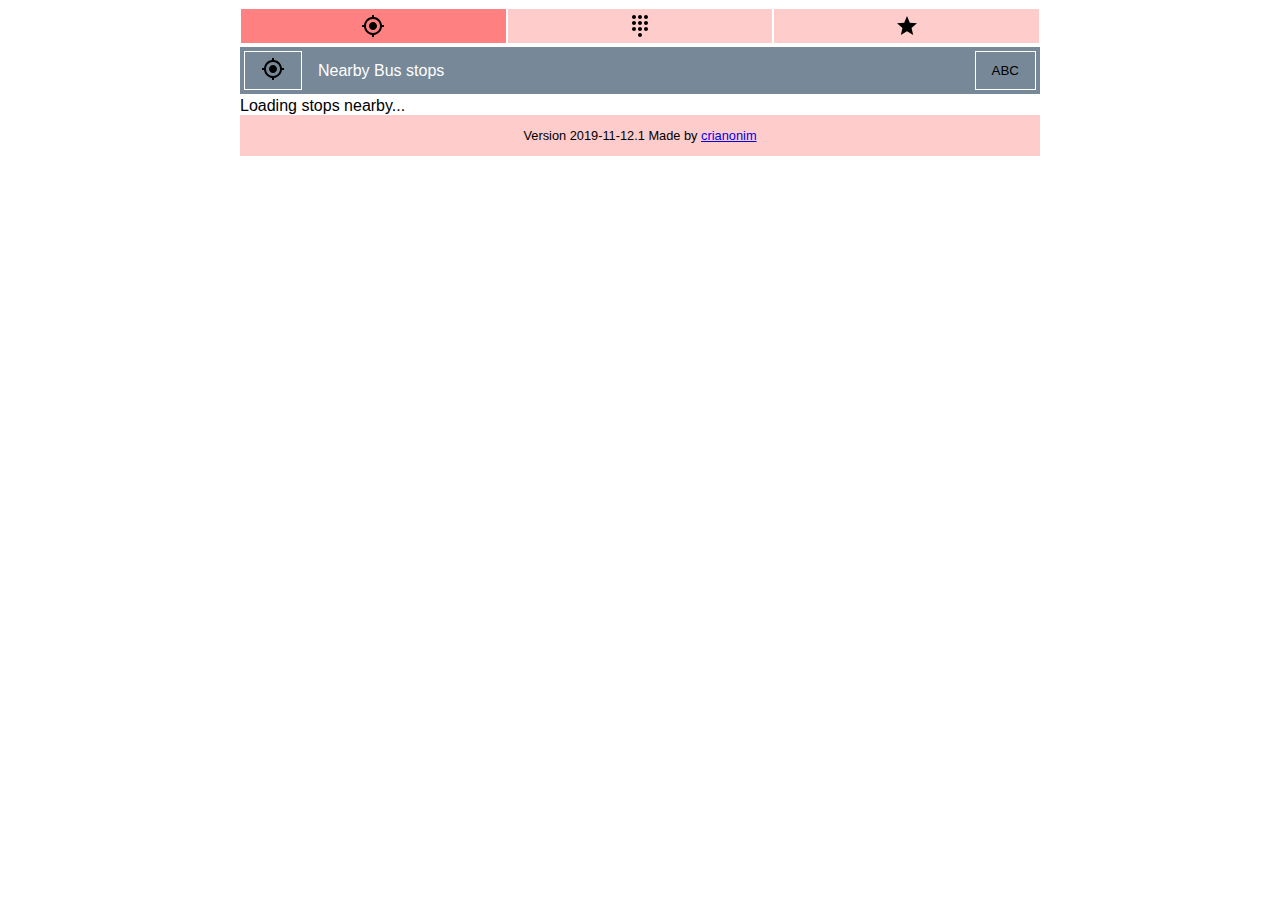
<file: index.html>
<!DOCTYPE html>
<html lang="en">
  <head>
    <meta charset="UTF-8" />
    <meta name="viewport" content="width=device-width, initial-scale=1.0" />
    <meta http-equiv="X-UA-Compatible" content="ie=edge" />
    <title>BusLonBus 0.1</title>
    <link rel="stylesheet" href="style.css" />
    <link rel="shortcut icon" href="favicon.ico" type="image/x-icon"/>
    <link rel="manifest" href="manifest.json">
    <script type="module" src="index.js"></script>
    <script>
      if ('serviceWorker' in navigator){
        navigator.serviceWorker.register('/sw.js')
         .then(()=>{
           console.log("Service worker registered");
         })
      }
    </script>
  </head>
  <body>
    <div id="app">
      <nav>
        <ul class="tabs">
          <li class="tab"><img src="img/gps.svg" ></li>
          <li class="tab tab-active"><img src="img/dial.svg" ></li>
          <li class="tab"><img src="img/star.svg" ></li>
        </ul>
      </nav>
      <div id="arrivals"></div>

      <div class="tab-item" id="around">
        <div class="around">
          <div class="around-header flex-row flex-stretch" >
            <button class="nearby-btn">
             <img src="img/gps.svg" >
            </button>
            <span class="flex-grow flex-align-self-center"> Nearby Bus stops </span>
            <button class="sort-ABC">
                ABC
               </button>
          </div>
          <div class="around-list"></div>
        </div>
      </div>
      <div class="tab-item" id="smsCode">
        <div id="smsCodeToggle">SMS Code Dial</div>
        <div id="code">
          <div id="code1"></div>
          <div id="code2"></div>
          <div id="code3"></div>
          <div id="code4"></div>
          <div id="code5"></div>
        </div>
        <div id="digits">
          <div class="digit">1</div>
          <div class="digit">2</div>
          <div class="digit">3</div>
          <div class="digit">4</div>
          <div class="digit">5</div>
          <div class="digit">6</div>
          <div class="digit">7</div>
          <div class="digit">8</div>
          <div class="digit">9</div>
          <div class="digit">&lt;</div>
          <div class="digit">0</div>
          <div class="digit">X</div>
        </div>
      </div>

      <div id="starred" class="tab-item">
        <div class="around-header">Stars</div>
        <div class="stops-list"></div>
      </div>
      <footer>Version 2019-11-12.1 Made by <a href="https://github.com/crianonim">crianonim</a></footer>
    </div>

    <div id="console"></div>

    <template id="template-results">
      <div class="results">
        <div class="stop-info">
          <div class="stop-title-line">
            <div class="letter"></div>
            <div class="stop-title-text">
              <span>
                <span class="stop-name"></span>
                <span class="make-favourite"> &#x2605; </span>
              </span>
              <span class="stop-towards"></span>
            </div>
            <div class="close-stop-btn"><img src="img/cancel.svg" > </div>
          </div>
          <div class="lines"></div>
          <div class="update-info">
            <span class="update-info-content">
              <span>Updated at <span class="updated-at"></span></span>
              <span class="updated-ago"></span> ago.
            </span>
            <span class="button update centered-flex"><img src="img/update.svg" ></span>
          </div>
        </div>
        <!-- stop-info-->
        <div class="arrivals"></div>
      </div>
      <!--results-->
    </template>

    <template id="template-arrival">
      <div class="arrival">
        <span class="arrival-time"> </span>
        <span class="time-to-station"></span>
        <span class="line-name"></span>
        <span class="destination"></span>
      </div>
    </template>
  </body>
</html>
</file>
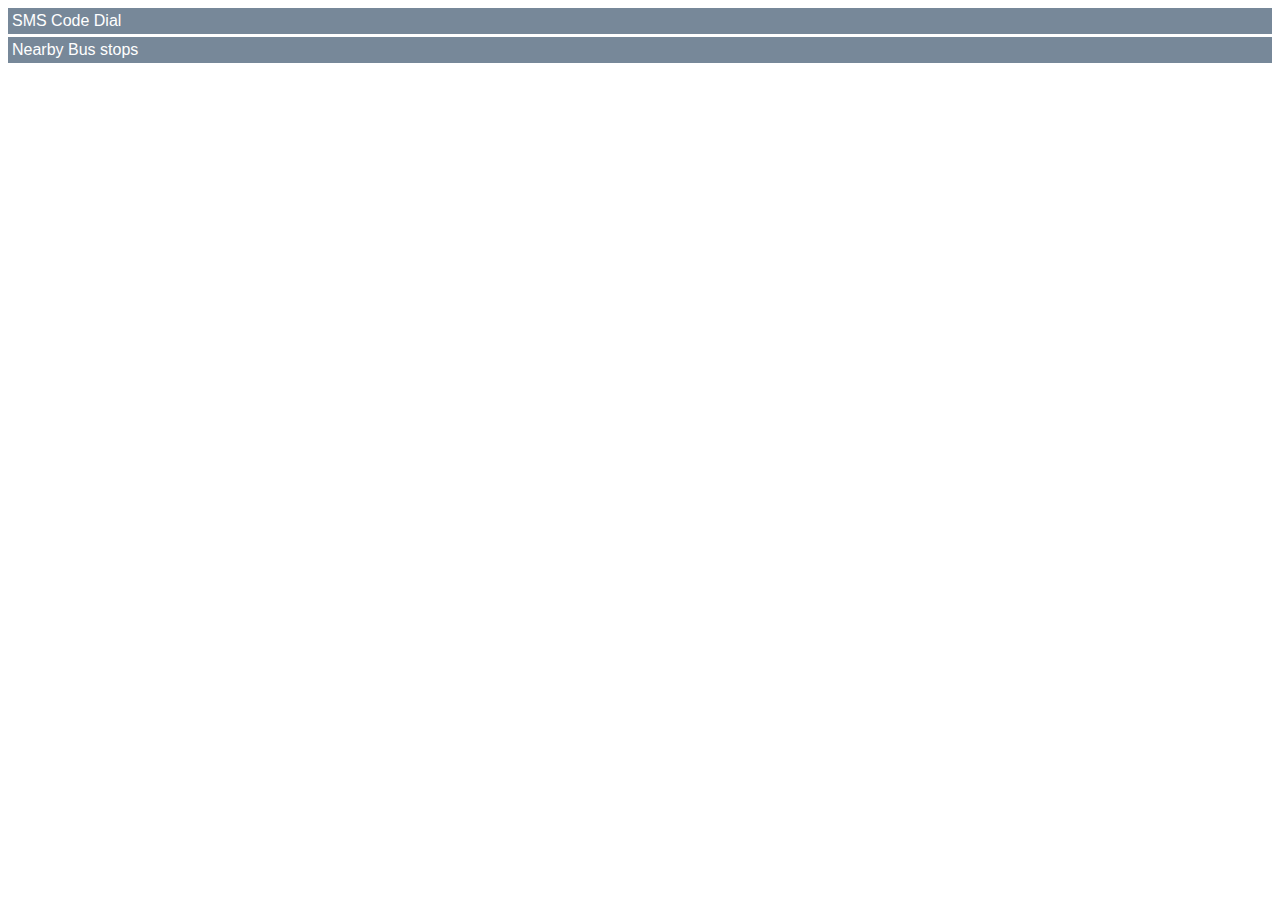
<file: plain/index.html>
<!DOCTYPE html>
<html lang="en">
  <head>
    <meta charset="UTF-8" />
    <meta name="viewport" content="width=device-width, initial-scale=1.0" />
    <meta http-equiv="X-UA-Compatible" content="ie=edge" />
    <title>BusLonBus</title>
    <script type="module" src="index.js"></script>
    <link rel="stylesheet" href="style.css" />
  </head>
  <body>
    <div id="app">
      <div id="smsCode">
        <div id="smsCodeToggle">SMS Code Dial</div>
        <div id="code" class="hidden">
          <div id="code1"></div>
          <div id="code2"></div>
          <div id="code3"></div>
          <div id="code4"></div>
          <div id="code5"></div>
        </div>
        <div id="digits" class="hidden">
          <div class="digit">1</div>
          <div class="digit">2</div>
          <div class="digit">3</div>
          <div class="digit">4</div>
          <div class="digit">5</div>
          <div class="digit">6</div>
          <div class="digit">7</div>
          <div class="digit">8</div>
          <div class="digit">9</div>
          <div class="digit">&lt;</div>
          <div class="digit">0</div>
          <div class="digit">X</div>
        </div>
      </div>
      <div id="arrivals"></div>
      <div id="around">
        <div class="around">
          <div class="around-header">Nearby Bus stops</div>
        </div>
      </div>
    </div>
    <div id="console"></div>
    
    
    <template id="template-stop">
      <div class="stop" data-stop-id="">
        <span class="letter"></span>
        <div class="stop-main-info">
          <span>
            <span class="stop-name"></span>
            <span class="stop-towards"></span>
          </span>
          <span class="stop-lines"></span>
        </div>
      </div>
    </template>

    <template id="template-results">
      <div class="results">
        <div class="stop-info">
          <div class="stop-title-line">
            <span class="letter"></span>
            <div class="stop-title-text">
              <span><span class="stop-name"></span> <span  class="make-favourite"> + </span></span>
              <span class="stop-towards"></span>
            </div>
          </div>
          <div class="lines">
          </div>
          <div class="update-info">
            <span class="update-info-content">
              <span>Updated at <span class="updated-at"></span></span>
              <span class="updated-ago"></span> ago.
            </span>
            <span class="button update">Update</span>
          </div>
        </div>
        <!-- stop-info-->
        <div class="arrivals">
          
        </div>
      </div>
      <!--results-->
    </template>

    <template id="template-line">
            <span class="line"></span>
    </template>

    <template id="template-arrival">
      <div class="arrival">
        <span class="arrival-time"> </span>
        <span class="time-to-station"></span>
        <span class="line-name"></span>
        <span class="destination"></span>
      </div>
    </template>
  </body>
</html>
</file>
<file: style.css>
* {
    outline: none;
}
body {
    font-family: sans-serif;
}

#app {
    max-width: 800px;
    margin: auto;
}
button {
    background-color: inherit;
    border:1px solid white;
    padding: 5px   1rem;

}
.inverse{
    background-color: hsl(0,100%,75%,1);
}
.flex-row {
    display: flex;
    align-items: center;
}
.flex-grow {
    flex-grow: 1;
}
.flex-stretch {
    align-items: stretch;
}
.flex-align-self-center {
    align-self: center;
}
.stop-title-line {
    display: flex;
    align-items: center;
    border: 1px solid lightslategray;
}
.stop-title-text {
    display: flex;
    flex-direction: column;
    align-items: center;
    flex-grow: 1;
    background-color: lightslategray;
    color: white;
    padding: 2px;
    min-height: 38px;
}
.stop-towards {
    font-size:0.8em;
}
.lines {
    margin: 5px 0px;
}
.line {
    border: 1px solid black;
    padding: 2px;   
    margin:2px;
}
.letter {
    background-color: red;
    color:white;
    padding:5px;
    font-size: 1.3em;
    width: 1em;
    height: 1em;
    border-radius:100%;
    display: flex;
    align-items: center;
    justify-content: center;
    font-weight: bolder;
    margin:0 3px;
    flex-shrink: 0;
    border: 3px solid transparent;
}

.arrival-time {
    width:4em;
    display: inline-block;
}
.time-to-station {
    font-weight: bolder;
    width: 3em;
    display: inline-block;
}
.line-name {
    display: inline-block;
    width: 2em;
    color:red;
}
.excluded {
    color:grey;
    border-color: grey;
}
.button {
    border: 1px solid black;
    padding:1px 3px;
}
.update-info {
    display:flex;
    width: 100%;
    align-items: center;
}
.update-info-content {
    flex-grow:1;
}
#digits {
    display:flex;
    flex-wrap: wrap;
    justify-content: space-between;
}
#digits .digit {
    width:32%;
    height:2em;
    font-size: 2em;
    background: lightslategray;
    margin:3px 0;
    display: flex;
    align-items: center;
    justify-content: center;
    color: white;
}
#code {
    display: flex;
    justify-content: space-between;
}
#code > div {
    width:19%;
    height: 2em;
    /* background-color: lightblue; */
    border: 1px solid lightslategray;
    display: flex;
    align-items: center;
    justify-content: center;
    font-size: 2em;
}

#smsCodeToggle,.around-header{
    padding:3px;
    border: 1px solid lightslategray;
    background-color:lightslategray;
    color:white;
    margin: 3px 0;
}
#arrivals {
    margin:2px 0;   
}
.hidden{
    display: none!Important;
}

.around  .stop, .stops-list .stop {
    display: flex;
    margin: 10px 0;
    align-items: center;
}
.stop-main-info {
    display:flex;
    flex-direction: column;
    font-size: 0.8em;
}
.stop-main-info  .stop-name {
    font-weight: bolder;
}
#console {
    white-space: pre;
}
.make-favourite {
    width: 2rem;
    text-align: center;
    opacity: 0.5;
    padding: 8px;
}
.make-favourite.starred {
    font-weight: bold;
    opacity: 1;
}
bus-line {
    border: 1px solid black;
    margin: 2px;   
    padding:2px 5px;
}

bus-line .excluded {
    color:grey;
    border-color: grey;
}

.tabs {
    display: flex;
    justify-content: space-between;
    list-style: none;
    margin-block-start: 0;
    margin-block-end: 0;
    padding-inline-start: 0;
}
.tab {
    padding: 5px;
    flex-grow: 1;
    margin: 1px;
    background-color:hsl(0,100%,90%,1);
    display: flex;
    justify-content: center;
    align-items: center;
}
.tab.tab-active {
    background-color: hsl(0,100%,75%,1);
    font-weight: bold;
}
.close-stop-btn {
    width: 2rem;
    align-self: stretch;
    display: flex;
    align-items: center;
    justify-content: center;
    cursor: pointer;
}

.nearby-btn {
    margin-right: 1rem;
    color: white
}
.centered-flex {
    display: flex;
    justify-content: center;
    align-items: center;
}
.starred-stop-letter {
    border: 3px solid black;
}
footer {
    text-align: center;
    font-size: 0.8em;
    background-color: hsl(0,100%,90%,1);
    padding: 1em;
}
</file>
<file: plain/style.css>
body {
    font-family: sans-serif;
}

.stop-title-line {
    display: flex;
    align-items: center;
}
.stop-title-text {
    display: flex;
    flex-direction: column;
    align-items: center;
    flex-grow: 1;
    background-color: grey;
    color: white;
    padding: 2px;
}
.stop-towards {
    font-size:0.8em;
}
.lines {
    margin: 5px 0px;
}
.line {
    border: 1px solid black;
    padding: 2px;   
    margin:2px;
}

.letter {
    background-color: red;
    color:white;
    padding:5px;
    font-size: 1.3em;
    width: 1em;
    height: 1em;
    border-radius:100%;
    display: flex;
    align-items: center;
    justify-content: center;
    font-weight: bolder;
    margin-right: 2px;
    flex-shrink: 0;
}
.arrival-time {
    width:4em;
    display: inline-block;
}
.time-to-station {
    font-weight: bolder;
    width: 3em;
    display: inline-block;
}
.line-name {
    display: inline-block;
    width: 2em;
    color:red;
}
.excluded {
    color:grey;
    border-color: grey;
}
.button {
    border: 1px solid black;
    padding:1px 3px;
}
.update-info {
    display:flex;
    width: 100%;
    align-items: center;
}
.update-info-content {
    flex-grow:1;
}
#digits {
    display:flex;
    flex-wrap: wrap;
    justify-content: space-between;
}
#digits .digit {
    width:32%;
    height:2em;
    font-size: 2em;
    background: lightslategray;
    margin:3px 0;
    display: flex;
    align-items: center;
    justify-content: center;
    color: white;
}
#code {
    display: flex;
    justify-content: space-between;
}
#code > div {
    width:19%;
    height: 2em;
    /* background-color: lightblue; */
    border: 1px solid lightslategray;
    display: flex;
    align-items: center;
    justify-content: center;
    font-size: 2em;
}

#smsCodeToggle,.around-header{
    padding:3px;
    border: 1px solid lightslategray;
    background-color:lightslategray;
    color:white;
    margin: 3px 0;
}
.hidden{
    display: none!Important;
}
.around > .stop {
    display: flex;
    margin: 10px 0;
    align-items: center;
}
.stop-main-info {
    display:flex;
    flex-direction: column;
    font-size: 0.8em;
}
.stop-main-info  .stop-name {
    font-weight: bolder;
}
#console {
    white-space: pre;
}
.make-favourite {
    width: 2rem;
    border:solid 1px black;
    text-align: center;
}
</file>
